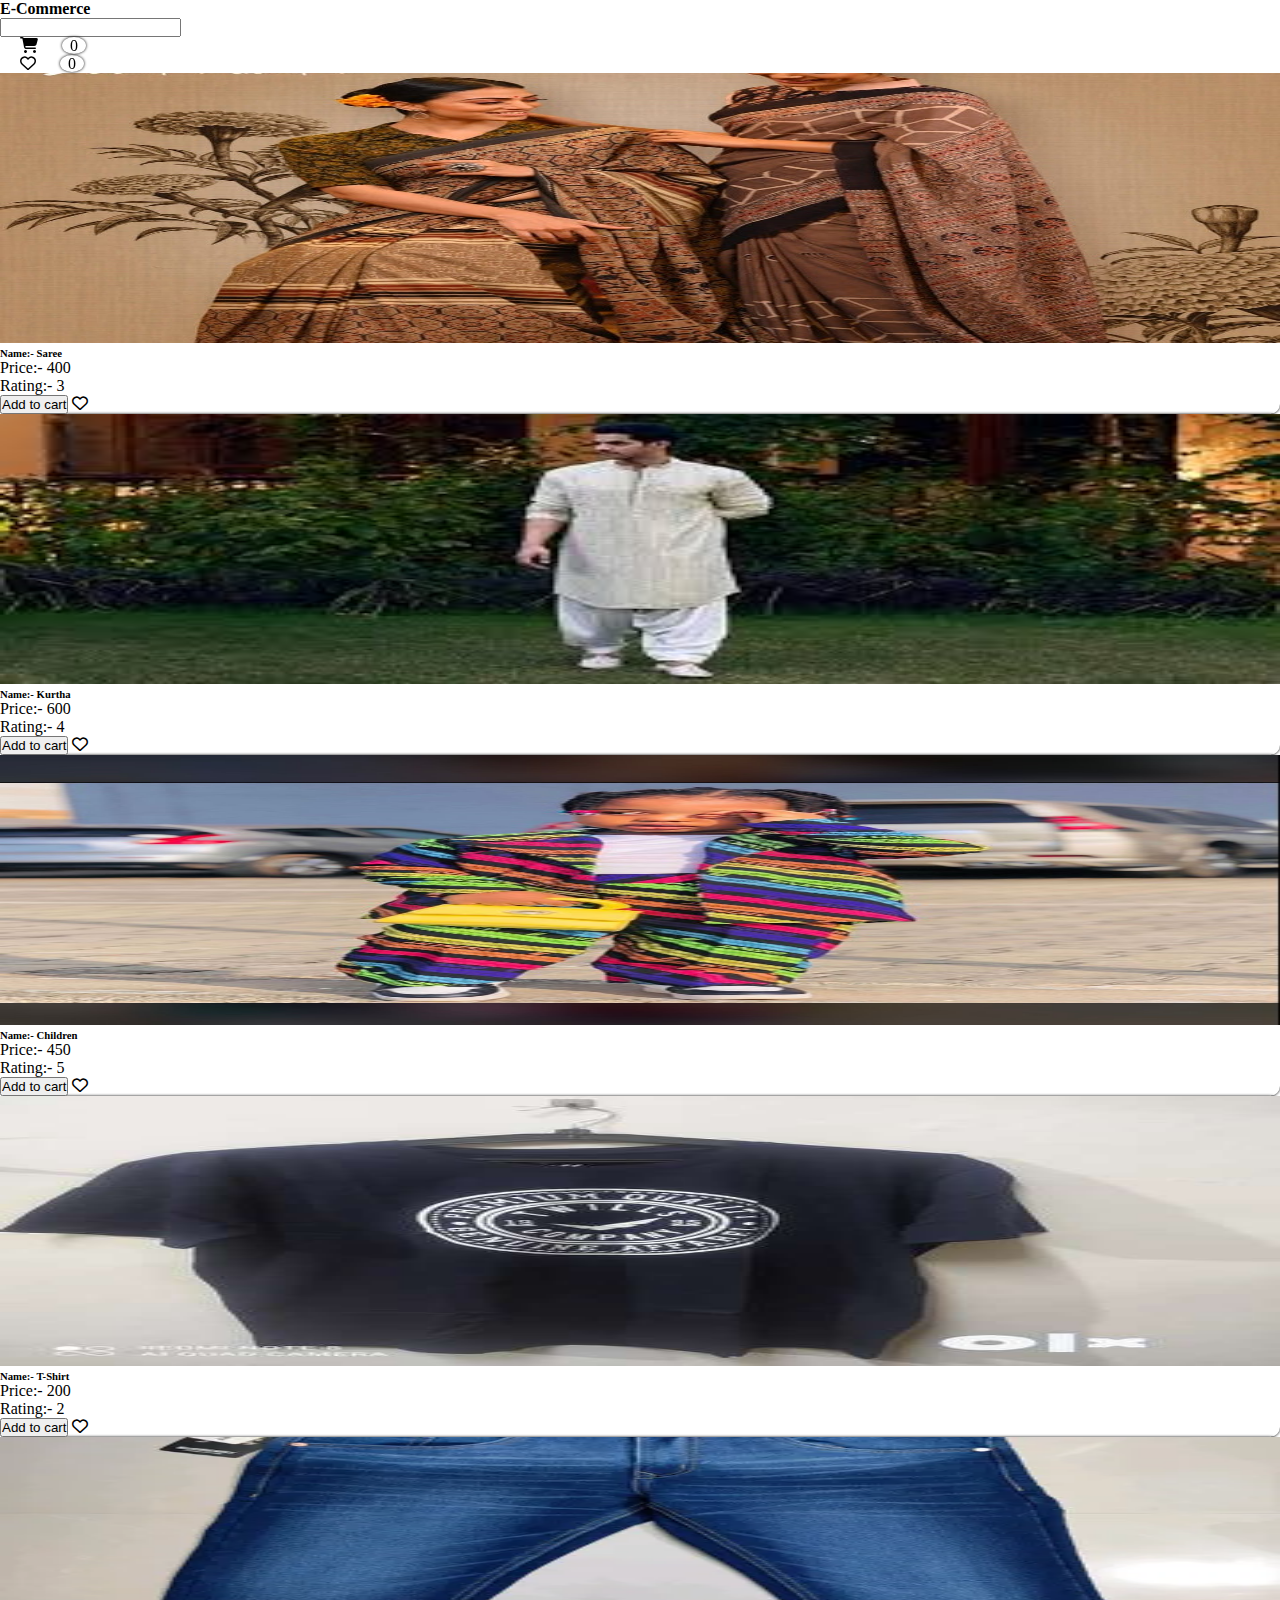
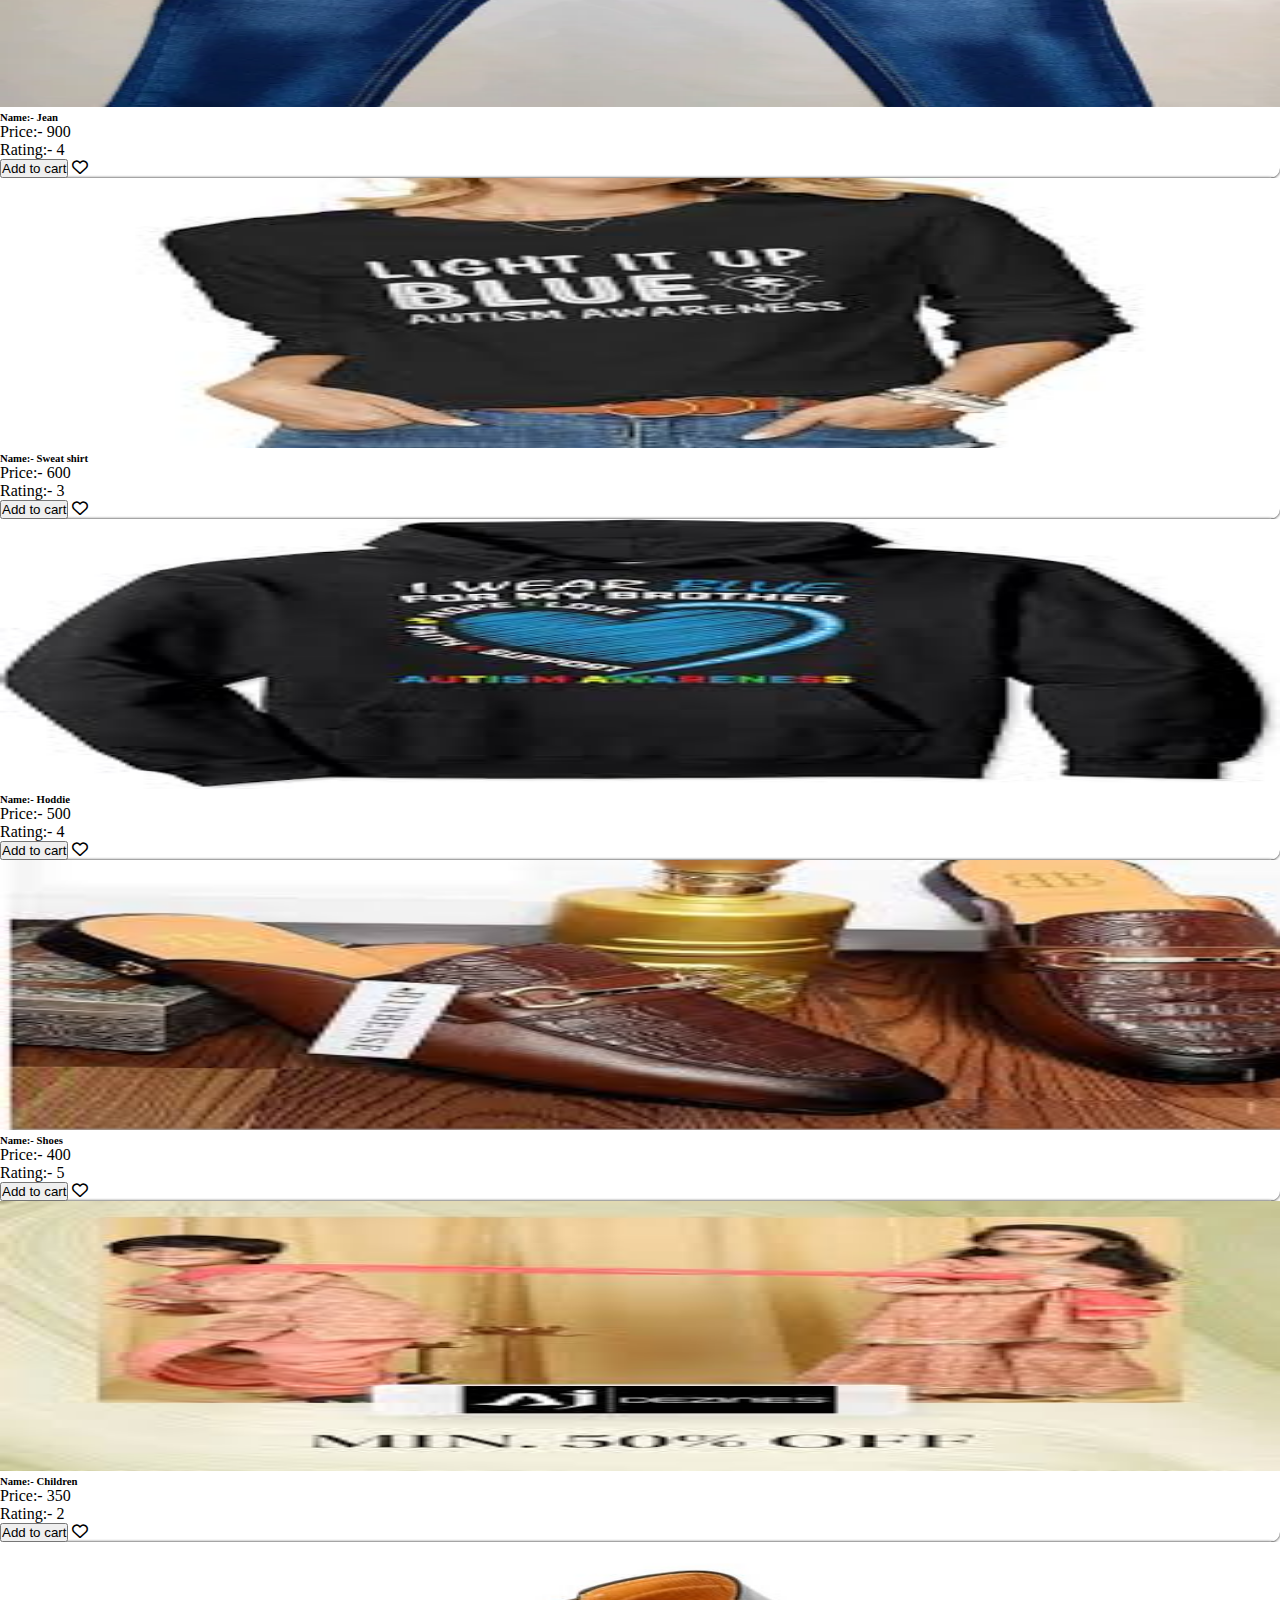
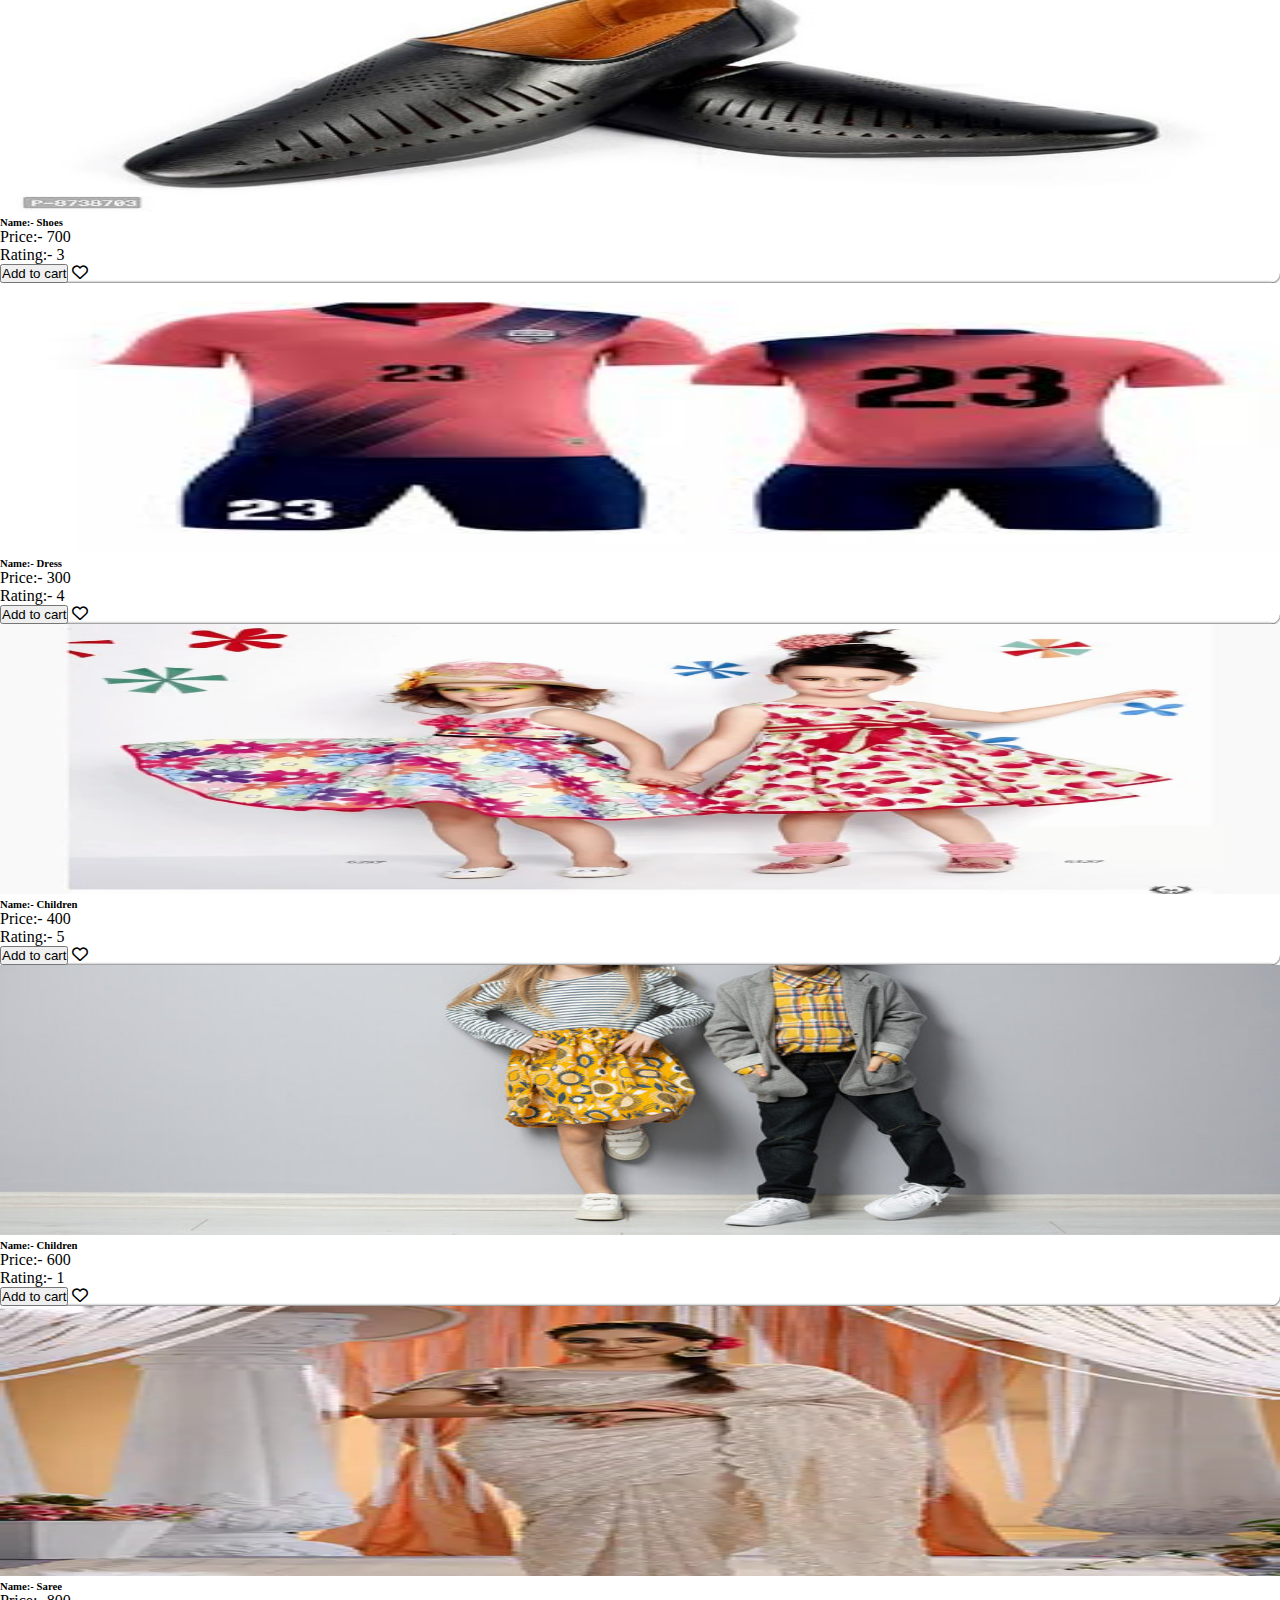
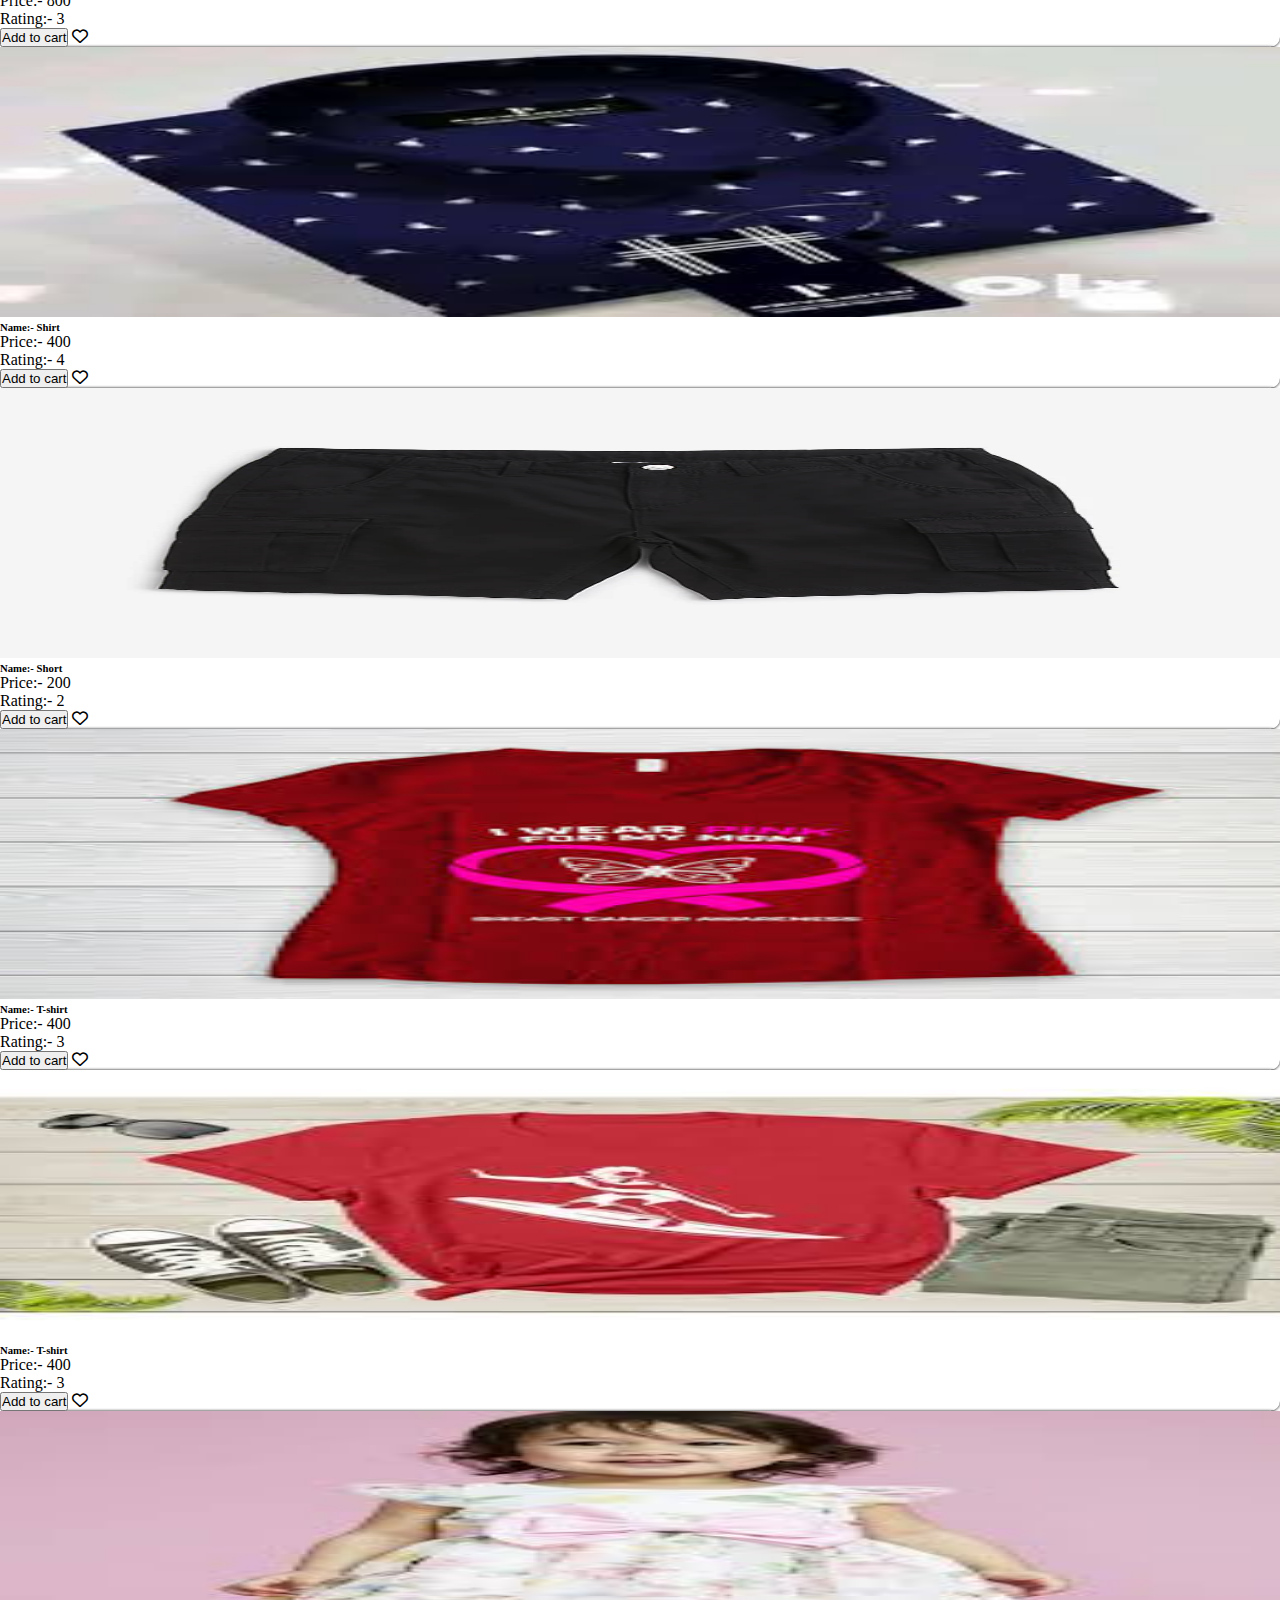
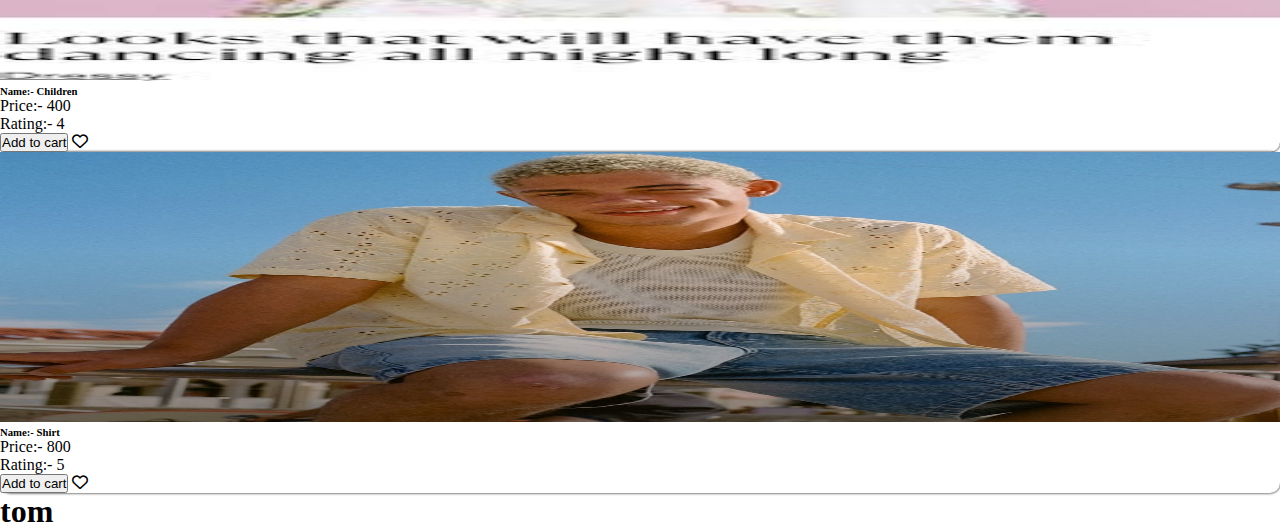
<file: index.html>
<!DOCTYPE html>
<html lang="en">
  <head>
    <meta charset="UTF-8" />
    <meta name="viewport" content="width=device-width, initial-scale=1.0" />
    <title>Document</title>
    <link rel="stylesheet" href="/style.css" />
    <!-- Bootstrap link -->
    <link
      href="https://cdn.jsdelivr.net/npm/bootstrap@5.0.2/dist/css/bootstrap.min.css"
      rel="stylesheet"
      integrity="sha384-EVSTQN3/azprG1Anm3QDgpJLIm9Nao0Yz1ztcQTwFspd3yD65VohhpuuCOmLASjC"
      crossorigin="anonymous"
    />
    <!-- Font awesome cdn -->
    <link
      rel="stylesheet"
      href="https://cdnjs.cloudflare.com/ajax/libs/font-awesome/6.5.2/css/all.min.css"
    />
  </head>

  <body>
    <!-- Nav section starts -->
    <nav class="py-4 nav">
      <section class="container d-flex justify-content-between">
        <div>
          <h4>E-Commerce</h4>
        </div>
        <div>
          <input type="search" />
        </div>
        <div>
          <div class="cart-icons d-flex">
            <div class="position-relative">
              <i
                class="fa-solid fa-cart-shopping icon"
                onclick="cartIcon()"
              ></i>
              <span class="position-absolute quantity">0</span>
            </div>
            <div class="position-relative">
              <i class="fa-regular fa-heart icon" onclick="wishList()"></i>
              <span class="position-absolute wishlist">0</span>
            </div>
          </div>
          <div class="cart cart-icons">
            <div class="container d-flex justify-content-between py-4">
              <h4>Cart Items</h4>
              <i class="fa-solid fa-xmark" onclick="cartIcon()"></i>
            </div>
            <div class="list-empty">
            </div>
            <div class="total">
                <button class="total-price"></button>
            </div>
            <div class="wish-empty"></div>
          </div>
        </div>
      </section>
    </nav>
    <!-- Nav section ends -->
    <!-- E-commerce starts -->
    <section class="py-4">
      <div class="container">
        <div class="row g-4 cards-list"></div>
      </div>
    </section>
    <!-- E-commerce ends -->

     <!-- Toast notification section starts -->
     <section class="toast-notification">
        <div aria-live="polite" aria-atomic="true" class="position-relative">
            <div class="toast-container position-fixed bottom-0 end-0 p-3">
            <div class="toast" role="alert" aria-live="assertive" aria-atomic="true">
                <div class="toast-body d-flex align-items-center justify-content-between">
                <h6>This product has been added before</h6>
                <div class="toast-header">
                    <button class="btn-close" data-bs-dismiss="toast" aria-label="Close"></button>
                </div>
                </div>
            </div>
            </div>
            </div>
        </div>
    </section>
 <!-- Toast notification section ends -->

  

    <h1 class="head"></h1>

    <script src="./main.js"></script>
  </body>
</html>
</file>
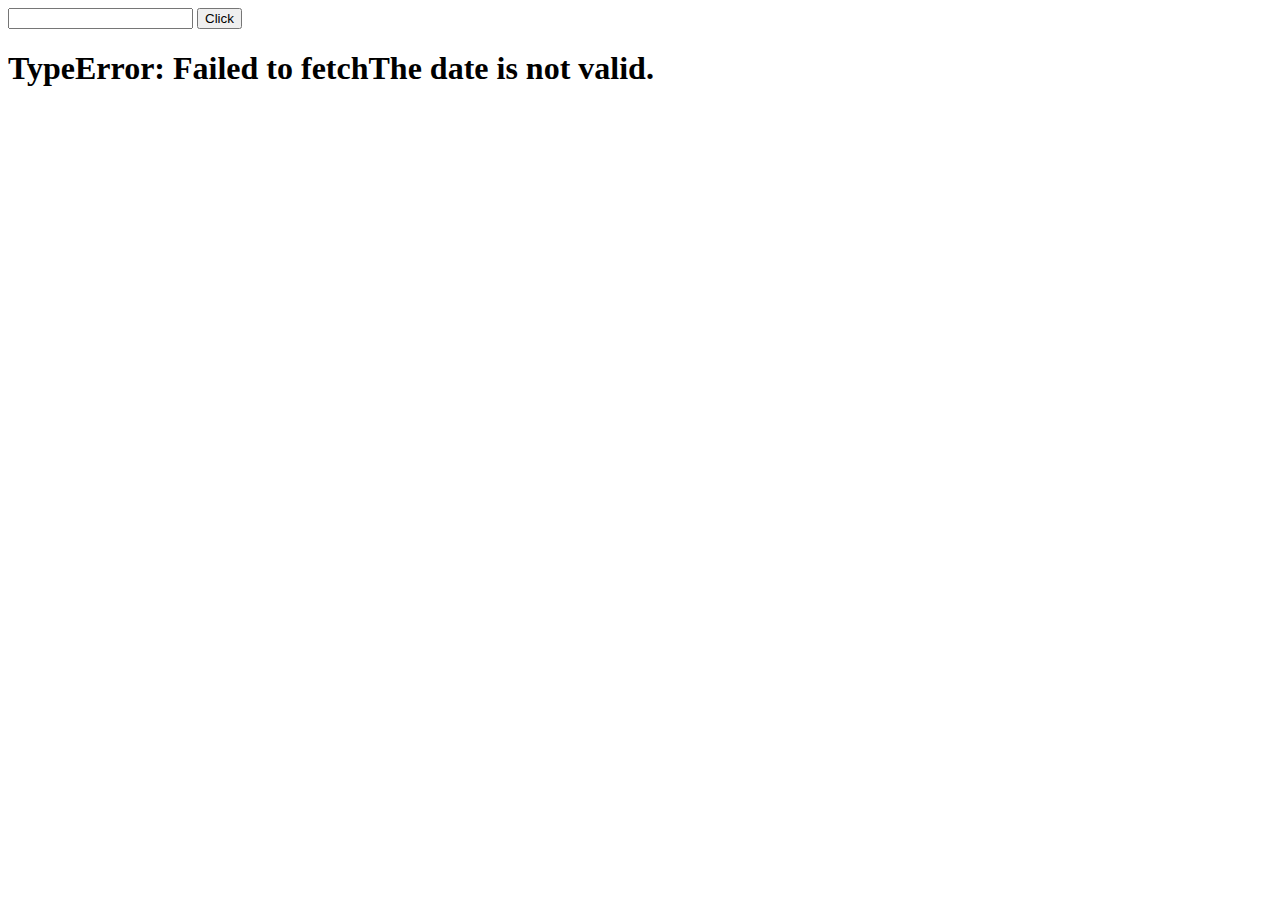
<file: todo.html>
<!DOCTYPE html>
<html lang="en">
<head>
    <meta charset="UTF-8">
    <meta name="viewport" content="width=device-width, initial-scale=1.0">
    <title>Document</title>
</head>
<body>
      <!-- Todo starts -->
      <form action="">
        <input type="text" class="text" />
        <button class="button">Click</button>
      </form>
  
      <div>
        <ul class="list"></ul>
      </div>
      <!-- Todo starts -->

      <h1 class="head"></h1>
      <script src="/todo.js"></script>
</body>
</html>
</file>
<file: style.css>
*{
    margin: 0;
    padding: 0;
    box-sizing: border-box;
}

/* E-commerce starts */
.nav{
    position: sticky;
    top: 0;
    background-color: #fff;
}
.cart-list img{
    width: 60px;
    height: 60px;
    border-radius: 50%;
}
.cards-items img{
    width: 100%;
    height: 30vh;
}
.cards-items{
    box-shadow: 0px 0px 3px 0px;
    border-radius: 10px;
}
.cart-icons i{
    cursor: pointer;
    margin: 0px 20px;
}
.cart-icons span{
    top: -20px;
    right: -11px;
    border-radius: 50%;
    padding: 0px 8px;
    box-shadow: 0px 0px 3px 0px;
}
.cart{
    width: 40%;
    position: fixed ;
    top: 0px;
    left: 0px;
    background-color: #fff;
    height: 100vh;
    transform: translateY(-100%);
    transition: all 0.5s ease-in-out;
    overflow-y: scroll;
}
.cart-active{
    transform: translateY(0%);
    transition: all 0.5s ease-in-out;
}
/* E-commerce ends */

.toast-notification{
    display: none;
}
.toast-notification-active{
    display: block;
}
.toast:not(.showing):not(.show) {
    opacity: 1 !important;
}
.total{
    position: sticky;
    bottom: 0;
}
.total button{
    width: 100%;
}
</file>
